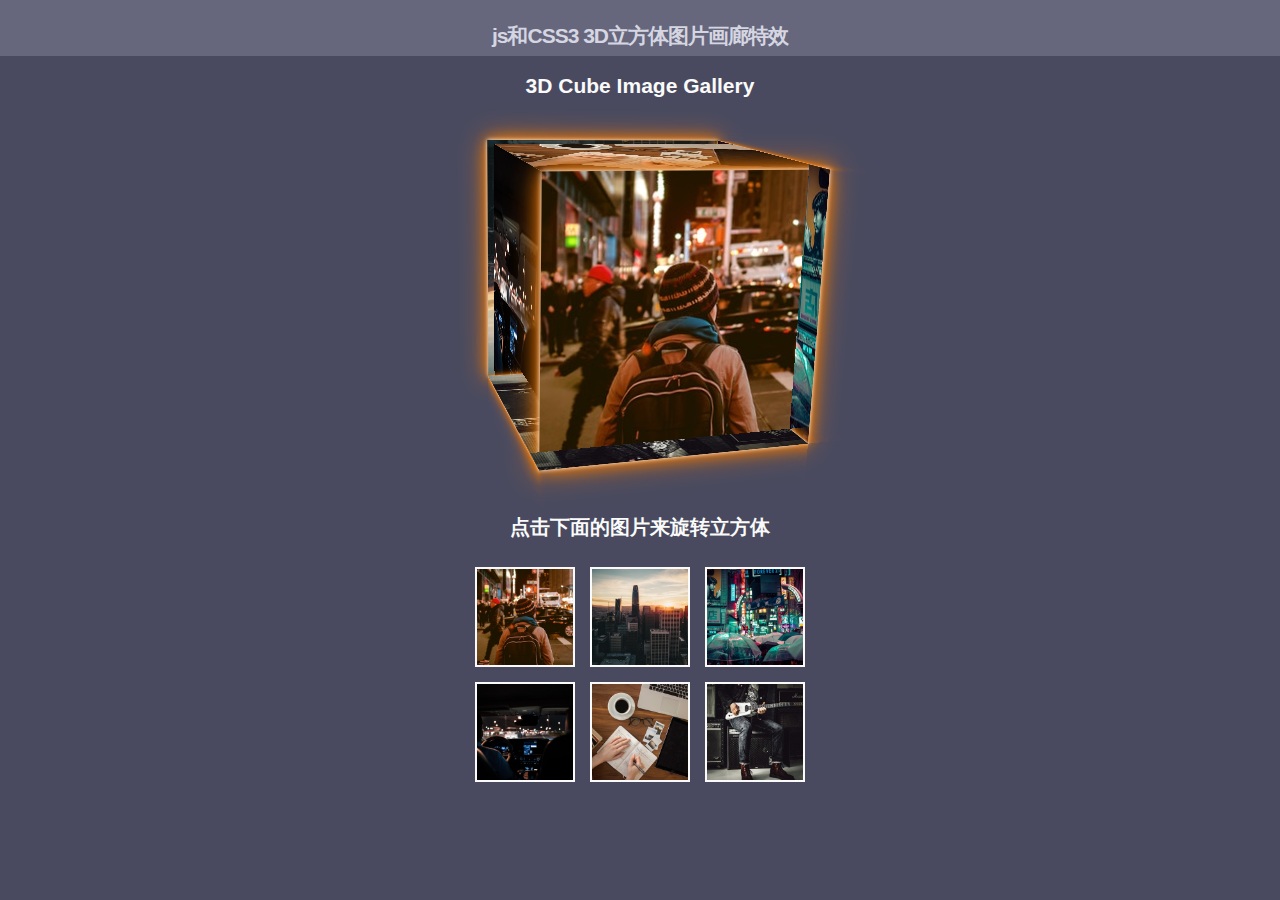
<file: 3d.html>
<!DOCTYPE html>
<html lang="zh">
<head>
	<meta charset="UTF-8">
	<meta http-equiv="X-UA-Compatible" content="IE=edge,chrome=1"> 
	<meta name="viewport" content="width=device-width, initial-scale=1.0">
	<title>画廊特效</title>
	<link rel="stylesheet" type="text/css" href="3d/css/normalize.css" /><!--CSS RESET-->
	<link rel="stylesheet" type="text/css" href="3d/css/htmleaf-demo.css"><!--演示页面样式，使用时可以不引用-->
	<link rel="stylesheet" href="3d/css/style.css">
</head>
<body>
	<div class="htmleaf-container">
		<header class="htmleaf-header">
			<h1>js和CSS3 3D立方体图片画廊特效</h1>
		</header>
		<h1>3D Cube Image Gallery</h1>
		<div class="cube-container">

			<div class="cube initial-position">

				<img class="cube-face-image image-1" src="3d/img/photo-1445810694374-0a94739e4a03.jpg">
				
				<img class="cube-face-image image-2" src="3d/img/photo-1515260268569-9271009adfdb.jpg">
				
				<img class="cube-face-image image-3" src="3d/img/photo-1506045412240-22980140a405.jpg">
				
				<img class="cube-face-image image-4" src="3d/img/photo-1514041181368-bca62cceffcd.jpg">
				
				<img class="cube-face-image image-5" src="3d/img/photo-1488190211105-8b0e65b80b4e.jpg">
				
				<img class="cube-face-image image-6" src="3d/img/photo-1486334803289-1623f249dd1e.jpg">

			</div>

		</div>

		<h2>点击下面的图片来旋转立方体</h2>

		<div class="image-buttons">

			<input type="image" class="show-image-1" src="3d/img/photo-1445810694374-0a94739e4a03.jpg"></input>

			<input type="image" class="show-image-2" src="3d/img/photo-1515260268569-9271009adfdb.jpg"></input>

			<input type="image" class="show-image-3" src="3d/img/photo-1506045412240-22980140a405.jpg"></input>

			<input type="image" class="show-image-4" src="3d/img/photo-1514041181368-bca62cceffcd.jpg"></input>

			<input type="image" class="show-image-5" src="3d/img/photo-1488190211105-8b0e65b80b4e.jpg"></input>

			<input type="image" class="show-image-6" src="3d/img/photo-1486334803289-1623f249dd1e.jpg"></input>

		</div>
	</div>
	
	<script type="text/javascript">
		//DOM load event
		window.addEventListener("DOMContentLoaded", function () {

			var cube = document.querySelector(".cube"),
			    imageButtons = document.querySelector(".image-buttons");
			var cubeImageClass = cube.classList[1];

			//Add click event listener to image buttons container
			imageButtons.addEventListener("click", function (e) {

				//Get node type and class value of clicked element
				var targetNode = e.target.nodeName,
				    targetClass = e.target.className;

				//Check if image input has been clicked and isn't the currently shown image
				if (targetNode === "INPUT" && targetClass !== cubeImageClass) {

					console.log("Show Image: " + targetClass.charAt(11));

					//Replace previous cube image class with new class
					//cube.classList.replace(cubeImageClass, targetClass);
					cube.classList.remove(cubeImageClass);
					cube.classList.add(targetClass);

					//Update cube image class variable with new class
					cubeImageClass = targetClass;
				}
			});
		});
	</script>
</body>
</html>
</file>
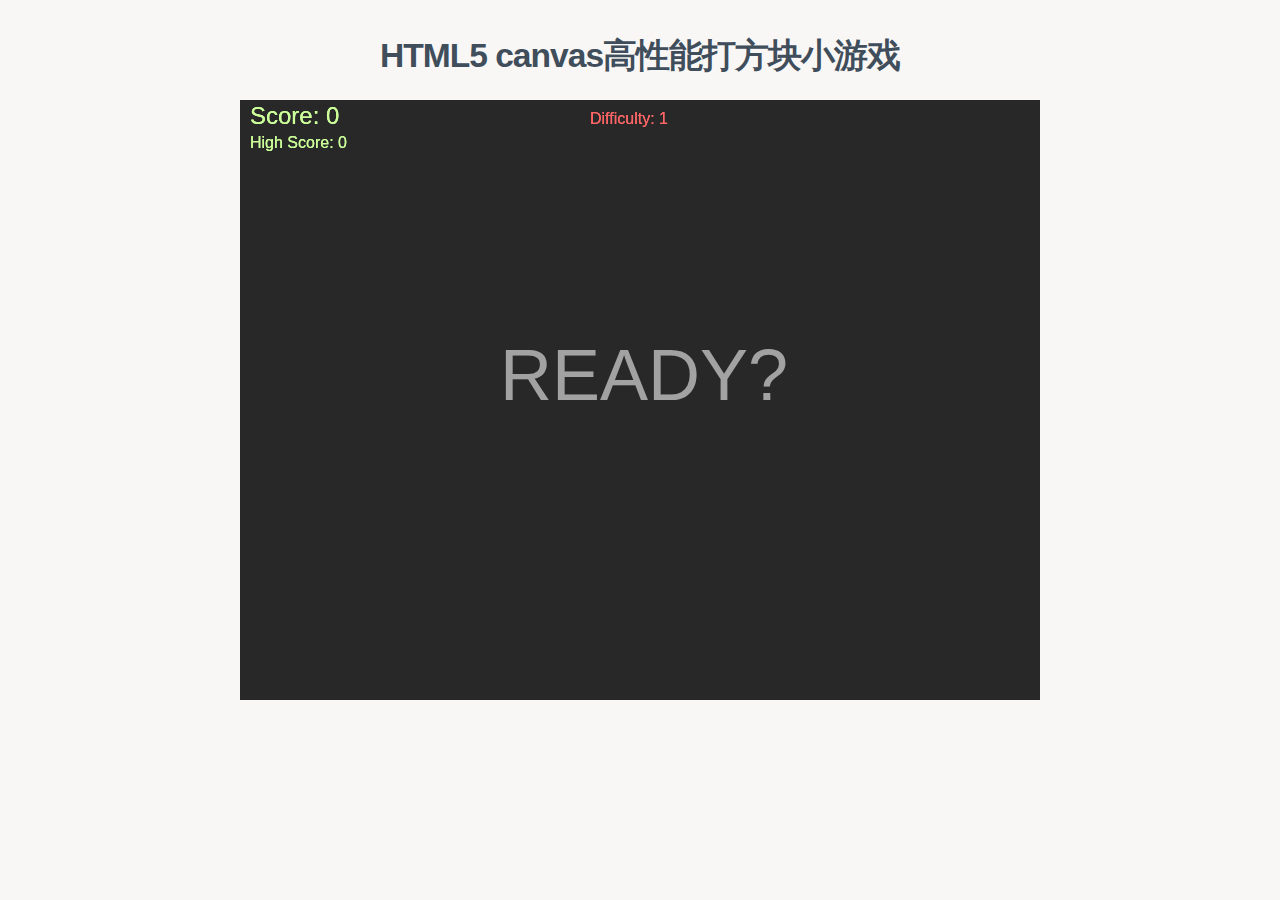
<file: game.html>
<!doctype html>
<html lang="zh">
<head>
	<meta charset="UTF-8">
	<meta http-equiv="X-UA-Compatible" content="IE=edge,chrome=1"> 
	<meta name="viewport" content="width=device-width, initial-scale=1.0">
	<title>打方块小游戏</title>
	<link rel="stylesheet" type="text/css" href="game/css/normalize.css" />
	<link rel="stylesheet" type="text/css" href="game/css/default.css">
	<style type="text/css">
		#canvas{margin: 10px auto;}
	</style>
</head>
<body>
	<div class="htmleaf-container">
		<header class="htmleaf-header">
			<h1>HTML5 canvas高性能打方块小游戏</h1>
		</header>
		<canvas id="canvas" width="800" height="600"></canvas>
	</div>
	
	<script src="game/js/BlockBlaster.js"></script>
</body>
</html>
</file>
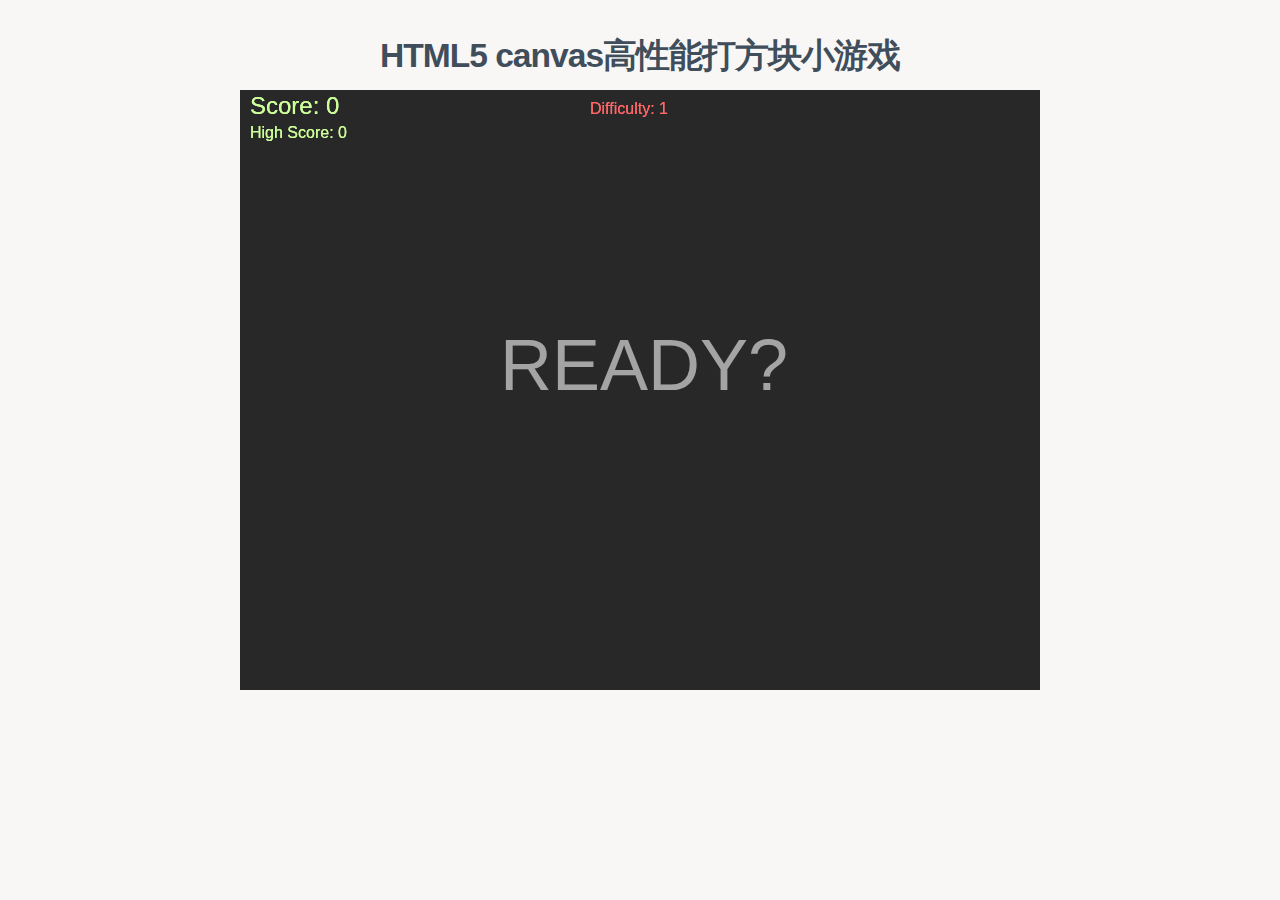
<file: game/game.html>
<!doctype html>
<html lang="zh">
<head>
	<meta charset="UTF-8">
	<meta http-equiv="X-UA-Compatible" content="IE=edge,chrome=1"> 
	<meta name="viewport" content="width=device-width, initial-scale=1.0">
	<title>打方块小游戏</title>
	<link rel="stylesheet" type="text/css" href="css/normalize.css" />
	<link rel="stylesheet" type="text/css" href="css/default.css">
	<style type="text/css">
		#canvas{margin: 0 auto;}
	</style>
</head>
<body>
	<div class="htmleaf-container">
		<header class="htmleaf-header">
			<h1>HTML5 canvas高性能打方块小游戏</h1>
		</header>
		<canvas id="canvas" width="800" height="600"></canvas>
	</div>
	
	<script src="js/BlockBlaster.js"></script>
</body>
</html>
</file>
<file: 3d/css/htmleaf-demo.css>
@font-face {
	font-family: 'icomoon';
	src:url('../fonts/icomoon.eot?rretjt');
	src:url('../fonts/icomoon.eot?#iefixrretjt') format('embedded-opentype'),
		url('../fonts/icomoon.woff?rretjt') format('woff'),
		url('../fonts/icomoon.ttf?rretjt') format('truetype'),
		url('../fonts/icomoon.svg?rretjt#icomoon') format('svg');
	font-weight: normal;
	font-style: normal;
}

[class^="icon-"], [class*=" icon-"] {
	font-family: 'icomoon';
	speak: none;
	font-style: normal;
	font-weight: normal;
	font-variant: normal;
	text-transform: none;
	line-height: 1;

	/* Better Font Rendering =========== */
	-webkit-font-smoothing: antialiased;
	-moz-osx-font-smoothing: grayscale;
}

body, html { font-size: 100%; 	padding: 0; margin: 0;}

/* Reset */
*,
*:after,
*:before {
	-webkit-box-sizing: border-box;
	-moz-box-sizing: border-box;
	box-sizing: border-box;
}

/* Clearfix hack by Nicolas Gallagher: http://nicolasgallagher.com/micro-clearfix-hack/ */
.clearfix:before,
.clearfix:after {
	content: " ";
	display: table;
}

.clearfix:after {
	clear: both;
}

body{
	background: #494A5F;
	color: #D5D6E2;
	font-weight: 500;
	font-size: 1.05em;
	font-family: "Microsoft YaHei","Segoe UI", "Lucida Grande", Helvetica, Arial,sans-serif;
}
.htmleaf-links a{ color: rgba(255, 255, 255, 0.6);outline: none;text-decoration: none;-webkit-transition: 0.2s;transition: 0.2s;}
.htmleaf-links a:hover,.htmleaf-links a:focus{color:#74777b;text-decoration: none;}
.htmleaf-container{
	margin: 0 auto;
}

.bgcolor-1 { background: #f0efee; }
.bgcolor-2 { background: #f9f9f9; }
.bgcolor-3 { background: #e8e8e8; }/*light grey*/
.bgcolor-4 { background: #2f3238; color: #fff; }/*Dark grey*/
.bgcolor-5 { background: #df6659; color: #521e18; }/*pink1*/
.bgcolor-6 { background: #2fa8ec; }/*sky blue*/
.bgcolor-7 { background: #d0d6d6; }/*White tea*/
.bgcolor-8 { background: #3d4444; color: #fff; }/*Dark grey2*/
.bgcolor-9 { background: #ef3f52; color: #fff;}/*pink2*/
.bgcolor-10{ background: #64448f; color: #fff;}/*Violet*/
.bgcolor-11{ background: #3755ad; color: #fff;}/*dark blue*/
.bgcolor-12{ background: #3498DB; color: #fff;}/*light blue*/
.bgcolor-20{ background: #494A5F;color: #D5D6E2;}
/* Header */
.htmleaf-header{
	padding: 1em 190px 1em;
	letter-spacing: -1px;
	text-align: center;
	background: #66677c;
}
.htmleaf-header h1 {
	color: #D5D6E2;
	font-weight: 600;
	font-size: 2em;
	line-height: 1;
	margin-bottom: 0;
}
.htmleaf-header h1 span {
	display: block;
	font-size: 60%;
	font-weight: 400;
	padding: 0.8em 0 0.5em 0;
	color: #c3c8cd;
}
/*nav*/
.htmleaf-demo a{color: #fff;text-decoration: none;}
.htmleaf-demo{width: 100%;padding-bottom: 1.2em;}
.htmleaf-demo a{display: inline-block;margin: 0.5em;padding: 0.6em 1em;border: 3px solid #fff;font-weight: 700;}
.htmleaf-demo a:hover{opacity: 0.6;}
.htmleaf-demo a.current{background:#1d7db1;color: #fff; }
/* Top Navigation Style */
.htmleaf-links {
	position: relative;
	display: inline-block;
	white-space: nowrap;
	font-size: 1.5em;
	text-align: center;
}

.htmleaf-links::after {
	position: absolute;
	top: 0;
	left: 50%;
	margin-left: -1px;
	width: 2px;
	height: 100%;
	background: #dbdbdb;
	content: '';
	-webkit-transform: rotate3d(0,0,1,22.5deg);
	transform: rotate3d(0,0,1,22.5deg);
}

.htmleaf-icon {
	display: inline-block;
	margin: 0.5em;
	padding: 0em 0;
	width: 1.5em;
	text-decoration: none;
}

.htmleaf-icon span {
	display: none;
}

.htmleaf-icon:before {
	margin: 0 5px;
	text-transform: none;
	font-weight: normal;
	font-style: normal;
	font-variant: normal;
	font-family: 'icomoon';
	line-height: 1;
	speak: none;
	-webkit-font-smoothing: antialiased;
}
/* footer */
.htmleaf-footer{width: 100%;padding-top: 10px;}
.htmleaf-small{font-size: 0.8em;}
.center{text-align: center;}
/****/
.related {
	color: #fff;
	background: #494A5F;
	text-align: center;
	font-size: 1.25em;
	padding: 0.5em 0;
	overflow: hidden;
}

.related > a {
	vertical-align: top;
	width: calc(100% - 20px);
	max-width: 340px;
	display: inline-block;
	text-align: center;
	margin: 20px 10px;
	padding: 25px;
	font-family: "Microsoft YaHei","宋体","Segoe UI", "Lucida Grande", Helvetica, Arial,sans-serif, FreeSans, Arimo;
}
.related a {
	display: inline-block;
	text-align: left;
	margin: 20px auto;
	padding: 10px 20px;
	opacity: 0.8;
	-webkit-transition: opacity 0.3s;
	transition: opacity 0.3s;
	-webkit-backface-visibility: hidden;
	text-decoration: none;
}

.related a:hover,
.related a:active {
	opacity: 1;
}

.related a img {
	max-width: 100%;
	opacity: 0.8;
	border-radius: 4px;
}
.related a:hover img,
.related a:active img {
	opacity: 1;
}
.related h3{font-family: "Microsoft YaHei", sans-serif;font-size: 1.2em}
.related a h3 {
	font-size: 0.85em;
	font-weight: 300;
	margin-top: 0.15em;
	color: #fff;
}
/* icomoon */
.icon-htmleaf-home-outline:before {
	content: "\e5000";
}

.icon-htmleaf-arrow-forward-outline:before {
	content: "\e5001";
}

@media screen and (max-width: 1024px) {
	.htmleaf-header {
		padding: 2em 10% 2em;
	}
	.htmleaf-header h1 {
        font-size:1.4em;
    }
    .htmleaf-links{font-size: 1.4em}
}

@media screen and (max-width: 960px) {
	.htmleaf-header {
		padding: 2em 10% 2em;
	}
	.htmleaf-header h1 {
        font-size:1.2em;
    }
    .htmleaf-links{font-size: 1.2em}
    .related h3{font-size: 1em;}
	.related a h3 {
		font-size: 0.8em;
	}
}

@media screen and (max-width: 766px) {
	.htmleaf-header h1 {
        font-size:1.3em;
    }
    .htmleaf-links{font-size: 1.3em}
}

@media screen and (max-width: 640px) {
	.htmleaf-header {
		padding: 2em 10% 2em;
	}
	.htmleaf-header h1 {
        font-size:1em;
    }
    .htmleaf-links{font-size: 1em}
    .related h3{font-size: 0.8em;}
	.related a h3 {
		font-size: 0.6em;
	}
}
</file>
<file: 3d/css/style.css>
/*

Full-page view:

https://codepen.io/GeorgePark/full/gegavO/

*/

/* @import url(https://fonts.googleapis.com/css?family=Montserrat:500); */

:root {
	/* Base font size */
	font-size: 10px;

	/* Border color variable */
	--border-color: #e70;
}

* {
	box-sizing: border-box;
}

body {
	font-family: "Montserrat", Arial, sans-serif;
	font-weight: 500;
	line-height: 1.5;
	text-align: center;
	min-height: 100vh;
	/* padding: 4rem 2rem; */
	color: #fafafa;
	/* background-color: #080808; */
}

h1 {
	/* font-size: 4rem; */
}

h2 {
	font-size: 2rem;
	margin-bottom: 2.5rem;
}

.cube-container {
	position: relative;
	width: 30rem;
	height: 30rem;
	margin: 5rem auto 6rem;
	perspective: 100rem;
}

.cube {
	position: absolute;
	width: 100%;
	height: 100%;
	transform-style: preserve-3d;
	transition: transform 1s cubic-bezier(0.32, 0.05, 0.35, 1.6);
}

.cube-face-image {
	display: block;
	position: absolute;
	/* opacity: 0.95; */
	/* border: 0.2rem solid #fafafa; */
	box-shadow: 0 0 0.5rem #fff, 
				0 0 1.5rem var(--border-color),
				0 0 3rem var(--border-color);
}

.image-buttons {
	display: grid;
	grid-template-columns: repeat(3, auto);
	grid-gap: 1.5rem;
	justify-content: center;
	margin-bottom:50px;
}

.image-buttons input {
	width: 100px;
	border: 0.2rem solid #fafafa;
}

.image-buttons input:focus {
	outline: none;
	border: 0.2rem solid var(--border-color);
}

/* Transform images to create cube */

.image-1 {
	transform: translateZ(15rem);
}

.image-2 {
	transform: rotateX(-180deg) translateZ(15rem);
}

.image-3 {
	transform: rotateY(90deg) translateZ(15rem);
}

.image-4 {
	transform: rotateY(-90deg) translateZ(15rem);
}

.image-5 {
	transform: rotateX(90deg) translateZ(15rem);
}

.image-6 {
	transform: rotateX(-90deg) translateZ(15rem);
}

/* Transform cube to show correct image */

.cube.initial-position {
	transform: translateZ(-15rem) translateY(-2rem) rotateX(-15deg) rotateY(18deg) rotateZ(2deg);
}

.cube.show-image-1 {
	transform: translateZ(-15rem);
}

.cube.show-image-2 {
	transform: translateZ(-15rem) rotateX(180deg);
}

.cube.show-image-3 {
	transform: translateZ(-15rem) rotateY(-90deg);
}

.cube.show-image-4 {
	transform: translateZ(-15rem) rotateY(90deg);
}

.cube.show-image-5 {
	transform: translateZ(-15rem) rotateX(-90deg);
}

.cube.show-image-6 {
	transform: translateZ(-15rem) rotateX(90deg);
}
</file>
<file: game/css/default.css>
@font-face {
	font-family: 'icomoon';
	src:url('../fonts/icomoon.eot?rretjt');
	src:url('../fonts/icomoon.eot?#iefixrretjt') format('embedded-opentype'),
		url('../fonts/icomoon.woff?rretjt') format('woff'),
		url('../fonts/icomoon.ttf?rretjt') format('truetype'),
		url('../fonts/icomoon.svg?rretjt#icomoon') format('svg');
	font-weight: normal;
	font-style: normal;
}

[class^="icon-"], [class*=" icon-"] {
	font-family: 'icomoon';
	speak: none;
	font-style: normal;
	font-weight: normal;
	font-variant: normal;
	text-transform: none;
	line-height: 1;

	/* Better Font Rendering =========== */
	-webkit-font-smoothing: antialiased;
	-moz-osx-font-smoothing: grayscale;
}

body, html { font-size: 100%; 	padding: 0; margin: 0;}

/* Reset */
*,
*:after,
*:before {
	-webkit-box-sizing: border-box;
	-moz-box-sizing: border-box;
	box-sizing: border-box;
}

/* Clearfix hack by Nicolas Gallagher: http://nicolasgallagher.com/micro-clearfix-hack/ */
.clearfix:before,
.clearfix:after {
	content: " ";
	display: table;
}

.clearfix:after {
	clear: both;
}

body{
	background: #f9f7f6;
	color: #404d5b;
	font-weight: 500;
	font-size: 1.05em;
	font-family: "Segoe UI", "Lucida Grande", Helvetica, Arial, "Microsoft YaHei", FreeSans, Arimo, "Droid Sans", "wenquanyi micro hei", "Hiragino Sans GB", "Hiragino Sans GB W3", "FontAwesome", sans-serif;
}
a{color: #2fa0ec;text-decoration: none;outline: none;}
a:hover,a:focus{color:#74777b;}

.htmleaf-container{
	margin: 0 auto;
	text-align: center;
	overflow: hidden;
}
.htmleaf-content {
	font-size: 150%;
	padding: 1em 0;
}

.htmleaf-content h2 {
	margin: 0 0 2em;
	opacity: 0.1;
}

.htmleaf-content p {
	margin: 1em 0;
	padding: 5em 0 0 0;
	font-size: 0.65em;
}
.bgcolor-1 { background: #f0efee; }
.bgcolor-2 { background: #f9f9f9; }
.bgcolor-3 { background: #e8e8e8; }/*light grey*/
.bgcolor-4 { background: #2f3238; color: #fff; }/*Dark grey*/
.bgcolor-5 { background: #df6659; color: #521e18; }/*pink1*/
.bgcolor-6 { background: #2fa8ec; }/*sky blue*/
.bgcolor-7 { background: #d0d6d6; }/*White tea*/
.bgcolor-8 { background: #3d4444; color: #fff; }/*Dark grey2*/
.bgcolor-9 { background: #ef3f52; color: #fff;}/*pink2*/
.bgcolor-10{ background: #64448f; color: #fff;}/*Violet*/
.bgcolor-11{ background: #3755ad; color: #fff;}/*dark blue*/
.bgcolor-12{ background: #3498DB; color: #fff;}/*light blue*/
/* Header */
.htmleaf-header{
	padding: 1em 190px 1em;
	letter-spacing: -1px;
	text-align: center;
}
.htmleaf-header h1 {
	font-weight: 600;
	font-size: 2em;
	line-height: 1;
	margin-bottom: 0;
	font-family: "Segoe UI", "Lucida Grande", Helvetica, Arial, "Microsoft YaHei", FreeSans, Arimo, "Droid Sans", "wenquanyi micro hei", "Hiragino Sans GB", "Hiragino Sans GB W3", "FontAwesome", sans-serif;
}
.htmleaf-header h1 span {
	font-family: "Segoe UI", "Lucida Grande", Helvetica, Arial, "Microsoft YaHei", FreeSans, Arimo, "Droid Sans", "wenquanyi micro hei", "Hiragino Sans GB", "Hiragino Sans GB W3", "FontAwesome", sans-serif;
	display: block;
	font-size: 60%;
	font-weight: 400;
	padding: 0.8em 0 0.5em 0;
	color: #c3c8cd;
}
/*nav*/
.htmleaf-demo a{color: #1d7db1;text-decoration: none;}
.htmleaf-demo{width: 100%;padding-bottom: 1.2em;}
.htmleaf-demo a{display: inline-block;margin: 0.5em;padding: 0.6em 1em;border: 3px solid #1d7db1;font-weight: 700;}
.htmleaf-demo a:hover{opacity: 0.6;}
.htmleaf-demo a.current{background:#1d7db1;color: #fff; }
/* Top Navigation Style */
.htmleaf-links {
	position: relative;
	display: inline-block;
	white-space: nowrap;
	font-size: 1.5em;
	text-align: center;
}

.htmleaf-links::after {
	position: absolute;
	top: 0;
	left: 50%;
	margin-left: -1px;
	width: 2px;
	height: 100%;
	background: #dbdbdb;
	content: '';
	-webkit-transform: rotate3d(0,0,1,22.5deg);
	transform: rotate3d(0,0,1,22.5deg);
}

.htmleaf-icon {
	display: inline-block;
	margin: 0.5em;
	padding: 0em 0;
	width: 1.5em;
	text-decoration: none;
}

.htmleaf-icon span {
	display: none;
}

.htmleaf-icon:before {
	margin: 0 5px;
	text-transform: none;
	font-weight: normal;
	font-style: normal;
	font-variant: normal;
	font-family: 'icomoon';
	line-height: 1;
	speak: none;
	-webkit-font-smoothing: antialiased;
}
/* footer */
.htmleaf-footer{width: 100%;padding-top: 10px;}
.htmleaf-small{font-size: 0.8em;}
.center{text-align: center;}
/****/
.related {
	color: #fff;
	background: #333;
	text-align: center;
	font-size: 1.25em;
	padding: 0.5em 0;
	overflow: hidden;
}

.related > a {
	vertical-align: top;
	width: calc(100% - 20px);
	max-width: 340px;
	display: inline-block;
	text-align: center;
	margin: 20px 10px;
	padding: 25px;
	font-family: "Segoe UI", "Lucida Grande", Helvetica, Arial, "Microsoft YaHei", FreeSans, Arimo, "Droid Sans", "wenquanyi micro hei", "Hiragino Sans GB", "Hiragino Sans GB W3", "FontAwesome", sans-serif;
}
.related a {
	display: inline-block;
	text-align: left;
	margin: 20px auto;
	padding: 10px 20px;
	opacity: 0.8;
	-webkit-transition: opacity 0.3s;
	transition: opacity 0.3s;
	-webkit-backface-visibility: hidden;
}

.related a:hover,
.related a:active {
	opacity: 1;
}

.related a img {
	max-width: 100%;
	opacity: 0.8;
	border-radius: 4px;
}
.related a:hover img,
.related a:active img {
	opacity: 1;
}
.related h3{font-family: "Microsoft YaHei", sans-serif;}
.related a h3 {
	font-weight: 300;
	margin-top: 0.15em;
	color: #fff;
}
/* icomoon */
.icon-htmleaf-home-outline:before {
	content: "\e5000";
}

.icon-htmleaf-arrow-forward-outline:before {
	content: "\e5001";
}

@media screen and (max-width: 50em) {
	.htmleaf-header {
		padding: 3em 10% 4em;
	}
	.htmleaf-header h1 {
        font-size:2em;
    }
}


@media screen and (max-width: 40em) {
	.htmleaf-header h1 {
		font-size: 1.5em;
	}
}

@media screen and (max-width: 30em) {
    .htmleaf-header h1 {
        font-size:1.2em;
    }
}
</file>
